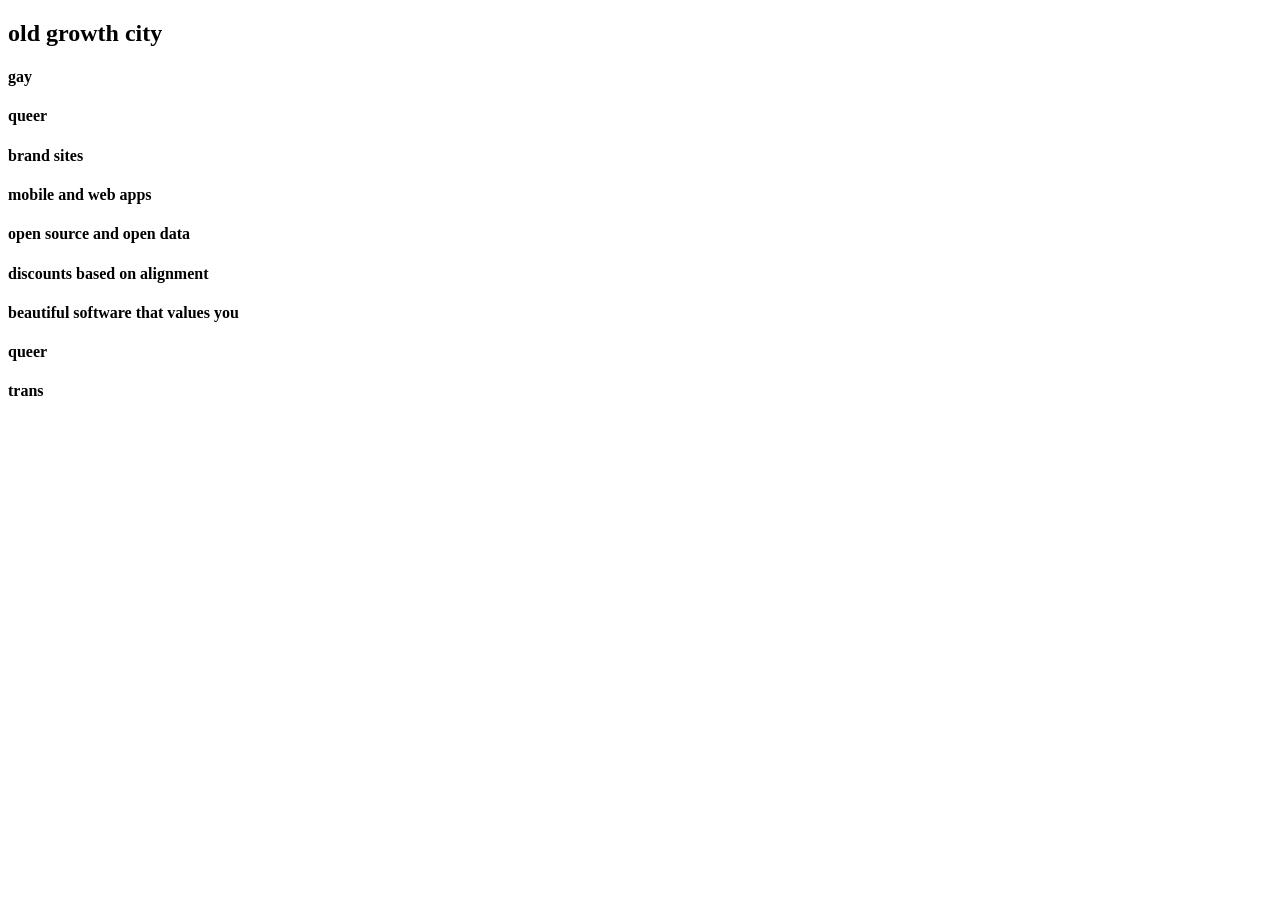
<file: index.html>
<!DOCTYPE html>
<html lang="en">
  <head>
    <meta charset="UTF-8">
    <meta name="viewport" content="width=device-width, initial-scale=1.0">
    <meta http-equiv="X-UA-Compatible" content="ie=edge">
    <title>old growth city</title>
    <link href="https://code.cdn.mozilla.net/fonts/fira.css">
    <link href="https://oldgrowth.city/normalize.css?h=24cdc2cd127a42868474" rel="stylesheet">
    <link href="https://oldgrowth.city/site.css?h=2bf7c5d86987f0e018f0" rel="stylesheet">
    <script defer src="https://oldgrowth.city/script.js?h=432af1623186c3a9f1c9">
    </script>
  </head>
  <body>
    <main>
      <nav>
          <h1>old growth city</h1>
      </nav>
      <div class="column scroll">
        <h4>gay</h4>
        <h4>queer</h4>
        <h4>brand sites</h4>
        <h4>mobile and web apps</h4>
        <h4>open source and open data</h4>
        <h4>discounts based on alignment</h4>
        <h4>beautiful software that values you</h4>
        <h4>queer</h4>
        <h4>trans</h4>
        </div>
    </main>
  </body>
</html>
</file>
